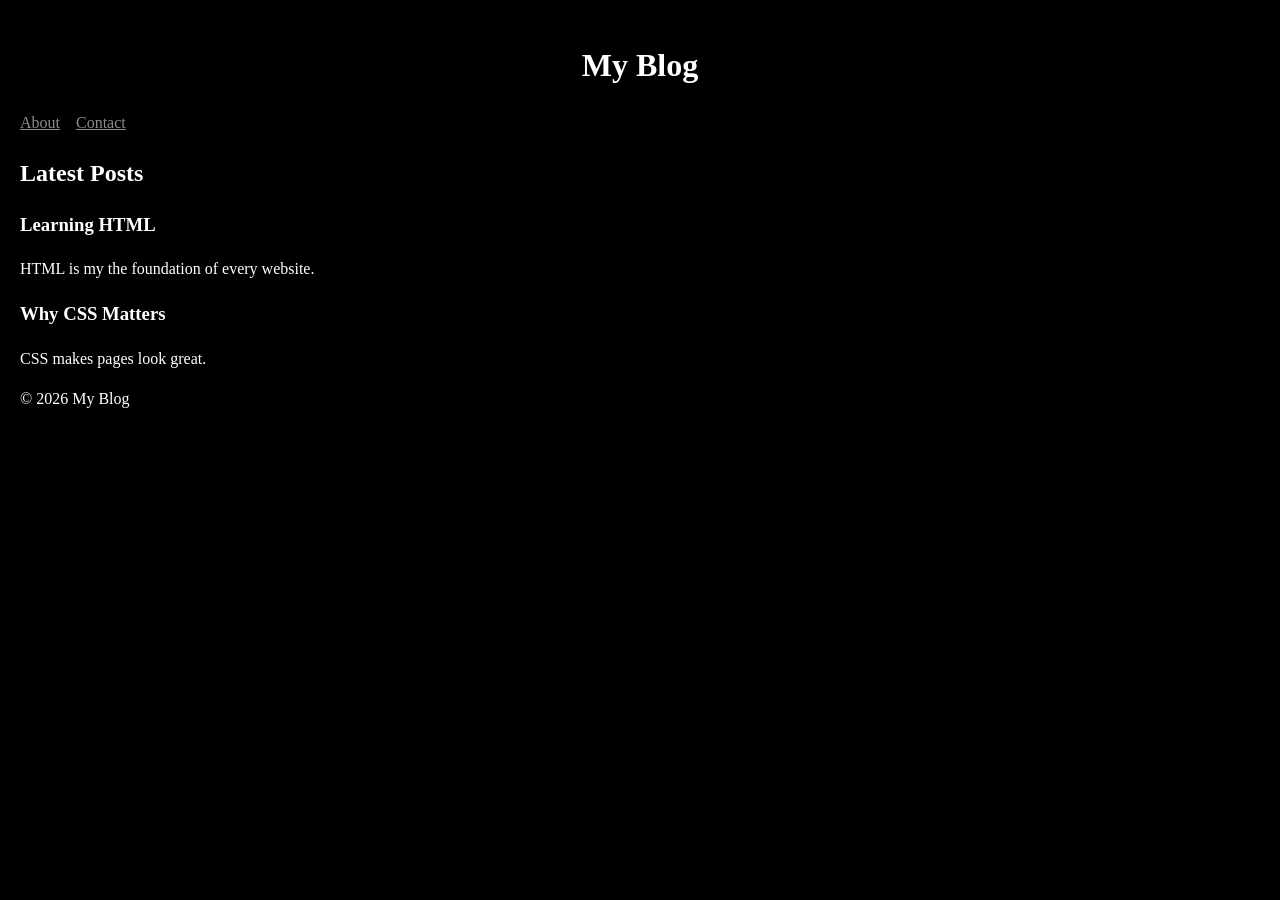
<file: index.html>
<!DOCTYPE html>
<html lang="en">
<head>
    <meta charset="UTF-8">
    <meta name="viewport" content="width=device-width, initial-scale=1.0">
    <title>First Assignment</title>
    <link rel="stylesheet" href="css/style.css">
</head>
<body>
    <header>
        <h1>My Blog</h1>
        <nav>
            <a href="about.html">About</a>
            <a href="contact.html">Contact</a>
        </nav>
    </header>
    <main>
        <section>
            <h2>Latest Posts</h2>
            <article>
                <h3>Learning HTML</h3>
                <P>HTML is my the foundation of every website.</P>
            </article>

            <article>
                <h3>Why CSS Matters</h3>
                <P>CSS makes pages look great.</P>
            </article>

        </section>
    </main>
    <footer>
        <p>&copy; 2026 My Blog</p>
    </footer>
</body>
</html>
</file>
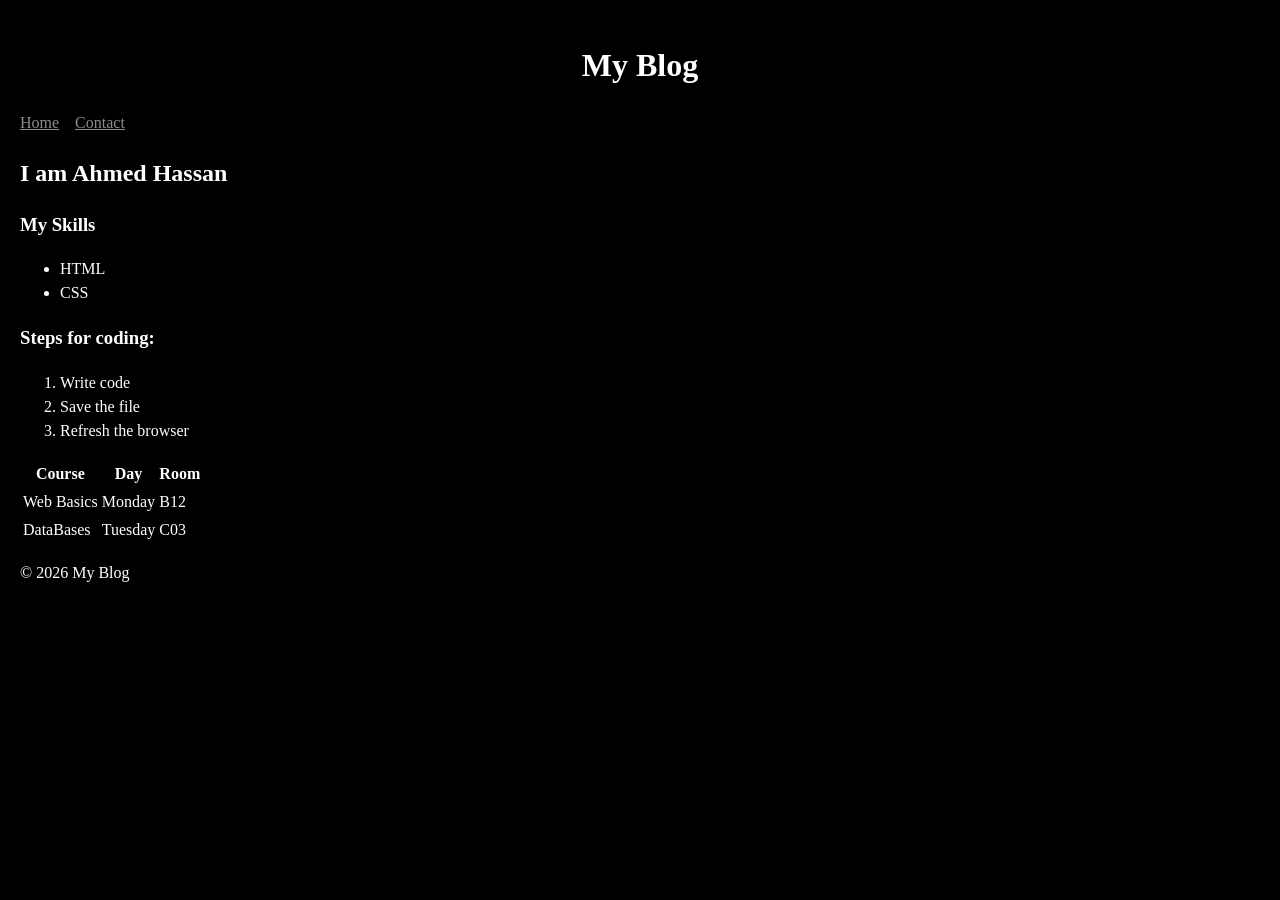
<file: about.html>
<!DOCTYPE html>
<html lang="en">
<head>
    <meta charset="UTF-8">
    <meta name="viewport" content="width=device-width, initial-scale=1.0">
    <title>First Assignment</title>
    <link rel="stylesheet" href="css/style.css">
</head>
<body>
    <header>
        <h1>My Blog</h1>
        <nav>
            <a href="index.html">Home</a>
            <a href="contact.html">Contact</a>
        </nav>
    </header>
    <main>
      <h2>I am Ahmed Hassan</h2>
      <h3>My Skills</h3>
      <ul>
        <li>HTML</li>
        <li>CSS</li>
      </ul>
      <h3> Steps for coding:</h3>
        <ol>
            <li>Write code</li>
            <li> Save the file</li>
            <li>Refresh the browser</li>
        </ol>
      <table> 
        <thead> 
            <tr>
                <th>Course</th><th>Day</th><th>Room</th>
            </tr>
        </thead>
        <tbody>
            <tr>
                <td>Web Basics</td> <td>Monday</td><td>B12</td>
            </tr>
            <tr>
                <td>DataBases</td><td>Tuesday</td><td>C03</td>
            </tr>
        </tbody>
      </table>
    </main>
    <footer>
        <p>&copy; 2026 My Blog</p>
    </footer>
</body>
</html>
</file>
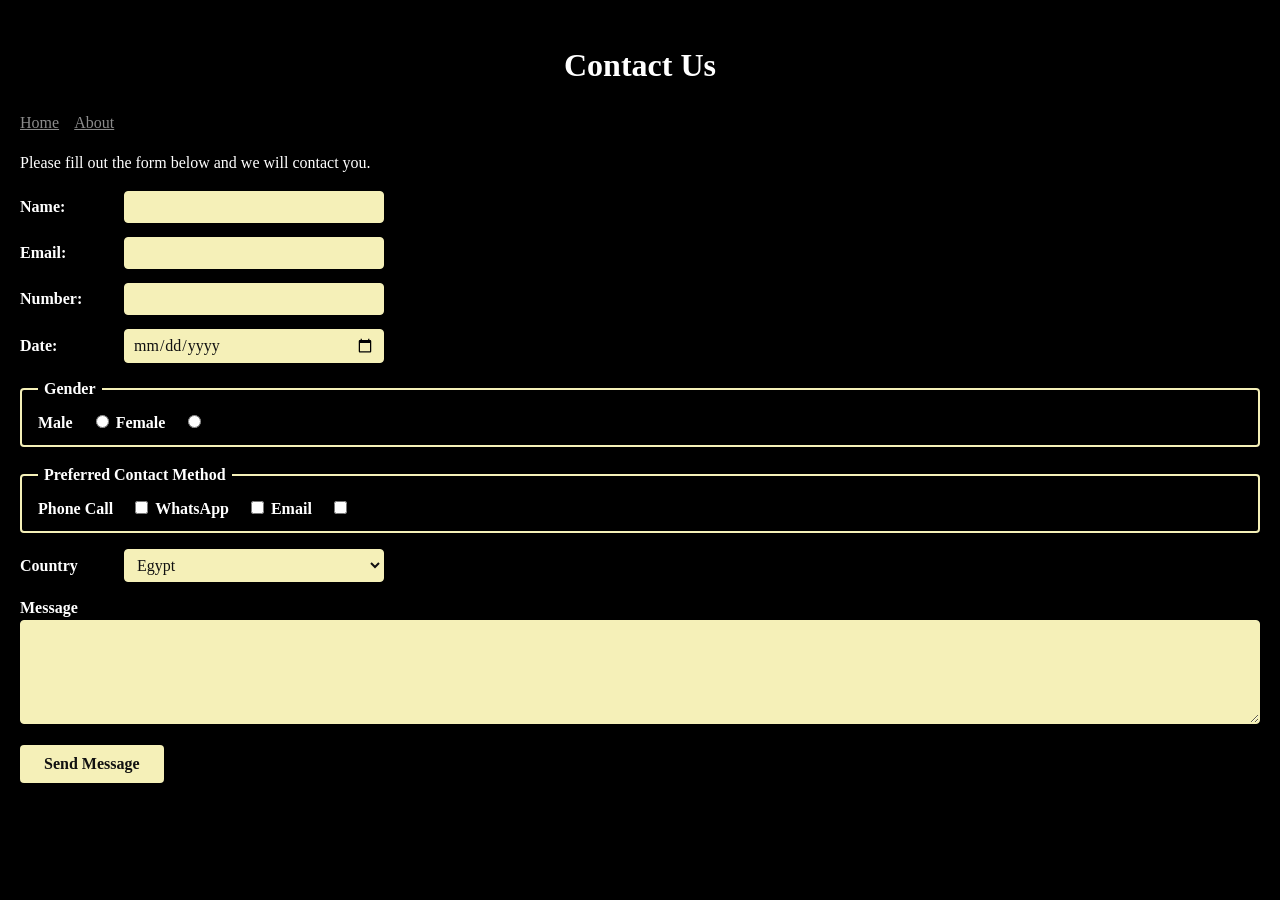
<file: contact.html>
<!DOCTYPE html>
<html lang="en">
<head>
    <meta charset="UTF-8">
    <meta name="viewport" content="width=device-width, initial-scale=1.0">
    <title>First Assignment</title>
    <link rel="stylesheet" href="css/style.css">
</head>
<body>
    <header>
         <h1> Contact Us </h1>
         <nav>
            <a href="index.html">Home</a>
            <a href="about.html">About</a>
         </nav>
    </header>     
         <p>Please fill out the form below and  we will contact you.</p>
        <form action="/submit" method="post">
                   <!-- Name -->
            <div>        
                <label for="name">Name: </label>
                <input type="text" id="name" name="name" required>
            </div>    
                   <!-- Email -->
            <div>        
                <label for="email">Email: </label>
                 <input type="email" name="email" id="email" required>
            </div>     
                   <!-- Number --> 
            <div>      
                <label for="number">Number: </label>
                 <input type="number" name="number" id="number" required>
            </div>     
                   <!-- Date -->
            <div>        
                <label for="date">Date: </label>
                <input type="date" name="date" id="date">
            </div>    
                <!-- Radio Buttons -->
            <fieldset>   
                <legend>Gender</legend>  
                <label for="male">Male</label>
                <input type="radio" name="gender" id="male" value="male">
                <label for="female">Female</label>
                <input type="radio" name="gender" id="female" value="female">
            </fieldset>
                   <!-- Checkboxes -->    
            <fieldset>   
               <legend>Preferred Contact Method</legend>    

               <label for="phoneCall">Phone Call</label>
               <input type="checkbox"  id="phoneCall" name="contactMethod" value="phoneCall">

               <label for="whatsapp">WhatsApp</label>
               <input type="checkbox" name="contactMethod" id="whatsapp" value="whatsapp">

               <label for="emails">Email</label>
               <input type="checkbox" name="contactMethod" id="emails" value="email">
            </fieldset> 
                     <!-- Dropdown Menu -->
            <div>
                <label for="country"> Country</label>
                <select name="country" id="country">
                    <option value="eg">Egypt</option>
                    <option value="sa">Saudi Arabia</option>
                    <option value="us"> United States Of America</option>
                    <option value="other">Other</option>
                </select>
            </div>    
                     <!-- Large Text Box --> 
            <div>
                <label for="msg"> Message</label>
                <textarea name="msg" id="msg" rows="5"></textarea>
            </div>          
            <button type="submit">Send Message</button>
      </form> 
</body>
</html>
</file>
<file: css/style.css>
h1{
    text-align: center;
}
body{
    background-color: black;
    color: white;
    font-family: 'Times New Roman', Times, serif;
    line-height: 1.5;
    margin: 0;
    padding: 20px;
}
nav a{
     color: #8b8b8b;
     margin-right: 12px;
}
nav a:hover,
nav a :focus{
    color: #f5f0b8;
}
form div{
    margin-bottom: 14px;
}
label{
    font-weight: bold;
}
form div > label{
    display: inline-block;
    width: 100px;
}
input[type="text"],
input[type="email"],
input[type="number"],
input[type="date"],
select,
textarea{
    background-color: #f5f0b8;
    color: #111;
    border: 1px solid #f5f0b8;
    border-radius: 4px;
    padding: 6px 8px;
    font-family: inherit;
    font-size: 1rem;
    width: 260px;
    max-width: 100%;
    box-sizing: border-box;
}
textarea{
    width:100%;
    resize: vertical;
}
fieldset{
    border: 2px solid #f5f0b8;
    border-radius: 4px;
    margin: 0 0 16px;
    padding: 10px 16px;
}
legend{
    font-weight: bold;
    padding: 0 6px;
}
fieldset label{
    margin-right: 14px; 
}
input :focus,
select :focus,
textarea :focus{ 
    outline: 3px solid #8ab4f8;
}
button{
    background-color: #f5f0b8;
    color: #111;
    border: none;
    border-radius: 4px;
    padding: 10px 24px;
    font-family: inherit;
    font-size: 1rem;
    font-weight: bold;
    cursor: pointer;
}
button:hover,
button:focus{
    background-color: #fff;
}
@media (max-width:500px){
    form div > label{
        display: block;
        width: auto;
    }
}
</file>
